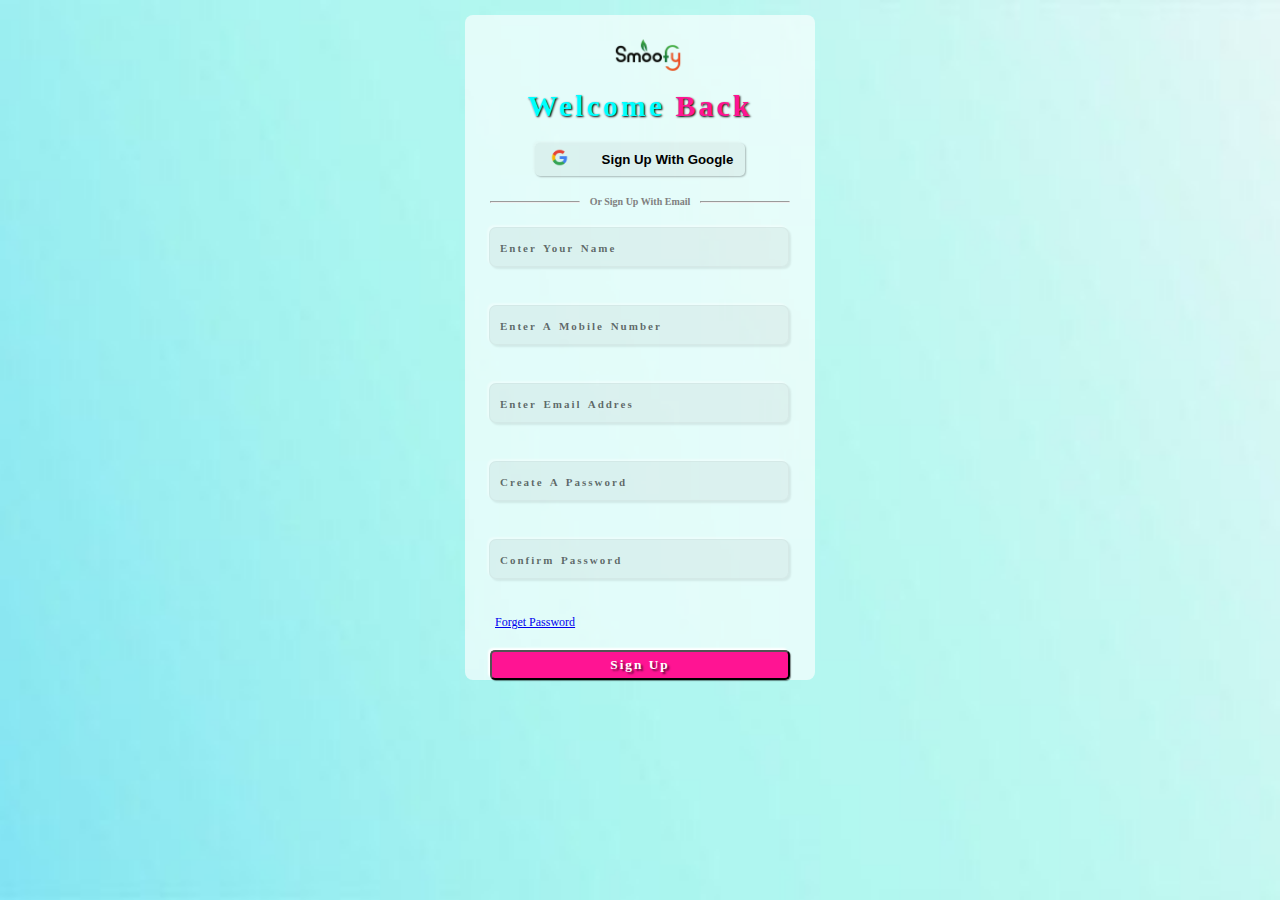
<file: index.html>
<!DOCTYPE html>
<html lang="en">
<head>
    <meta charset="UTF-8">
    <meta name="viewport" content="width=device-width, initial-scale=1.0">
    <title>To-do-SignUp</title>
    <link rel="stylesheet" href="./index.css">
    
</head>
<body>
    <div class="container">
       <div class="sign-up">
            <div class="logo">
            <img src="./assets/icon.png" alt="">
            </div>
            <h1>Welcome <span>Back</span> </h1>
        <div class="google-sign-up">
            <div class="google-logo">
                <img src="./assets/google_icon.png" alt="">
            </div>
            <h5>Sign Up With Google</h5>
        </div>
           <div class="or">
                <hr>
                <p>Or Sign Up With Email</p>
                <hr>
            </div>
            <form  class="inputs" method="get" action="">
                <div>
                    <input id="name" class="inp" placeholder="Enter Your Name" type="text"> <br>
                <div class="error"></div> <br>
                </div>
                <div>
                    <input id="mobileNumber" class="inp"  placeholder="Enter A Mobile Number" type="text"> <br>
                <div class="error"></div> <br>
                </div>
                <div>
                    <input id="email" class="inp"  placeholder="Enter Email Addres" type="email"> <br>
                <div class="error"></div> <br>
                </div>
                <div>
                    <input id="pass" class="inp"  placeholder="Create A Password" type="password"> <br>
                    <div class="error"></div> <br>
                </div>
                <div>
                    <input id="c_password" class="inp"  placeholder="Confirm Password" type="password"> <br>
                <div class="error"></div> <br>
                </div>
                <div class="tc">
                    <div class="right">
                        <a href="#">Forget Password</a>
                    </div>
                </div>
            </form>
            <button onclick="login()" class="signup">Sign Up</button>
       </div>
    </div>
    <script src="./assets/index.js"></script>
</body>
</html>
</file>
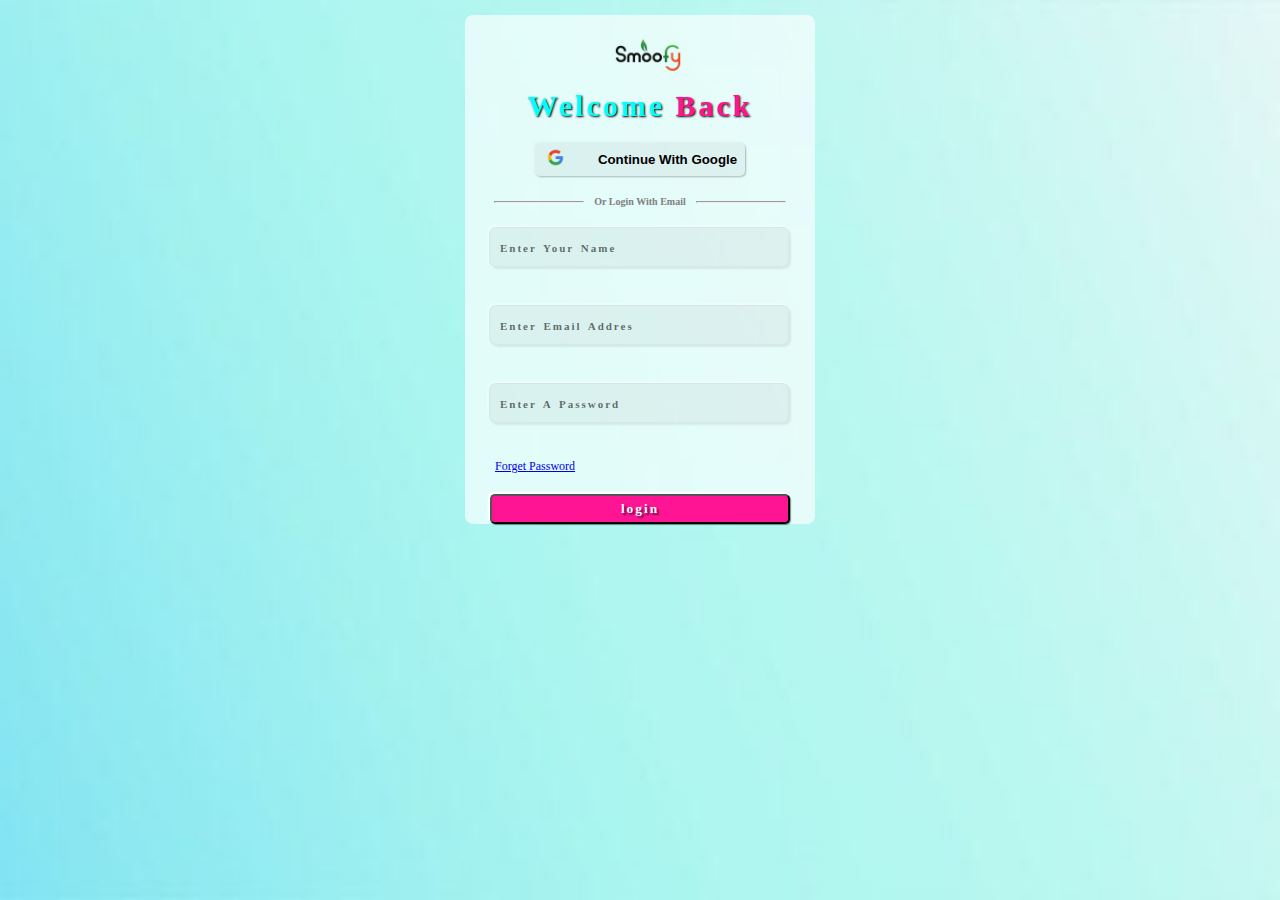
<file: login.html>
<!DOCTYPE html>
<html lang="en">
<head>
    <meta charset="UTF-8">
    <meta name="viewport" content="width=device-width, initial-scale=1.0">
    <title>Login Page</title>
    <link rel="stylesheet" href="./login.css">
    
</head>
<body>
    <div class="container">
       <div class="sign-up">
            <div class="logo">
            <img src="/assets/icon.png" alt="">
            </div>
            <h1>Welcome <span>Back</span> </h1>
        <div class="google-sign-up">
            <div class="google-logo">
                <img src="/assets/google_icon.png" alt="">
            </div>
            <h5>Continue With Google</h5>
        </div>
           <div class="or">
                <hr>
                <p>Or Login With Email</p>
                <hr>
            </div>
            <form id="form" class="inputs" action="">
                <div>
                    <input id="name" class="inp" placeholder="Enter Your Name" type="text"> <br>
                    <div class="error"></div> <br>
                </div>
                <div>
                    <input id="email" class="inp"  placeholder="Enter Email Addres" type="email"> <br>
                    <div class="error"></div> <br>
                </div>
                <div>
                    <input id="password" class="inp"  placeholder="Enter A Password" type="password"> <br>
                <div class="error">
                </div> <br>
                </div>
                <div class="tc">
                    <div class="right">
                        <a href="#">Forget Password</a>
                    </div>
                </div>
            </form>
            <button onclick="submit()" type="submit"  id="login" class="signup">login</button>
            <script src="./login.js"></script>
            
       </div>
    </div>
</body>
</html>
</file>
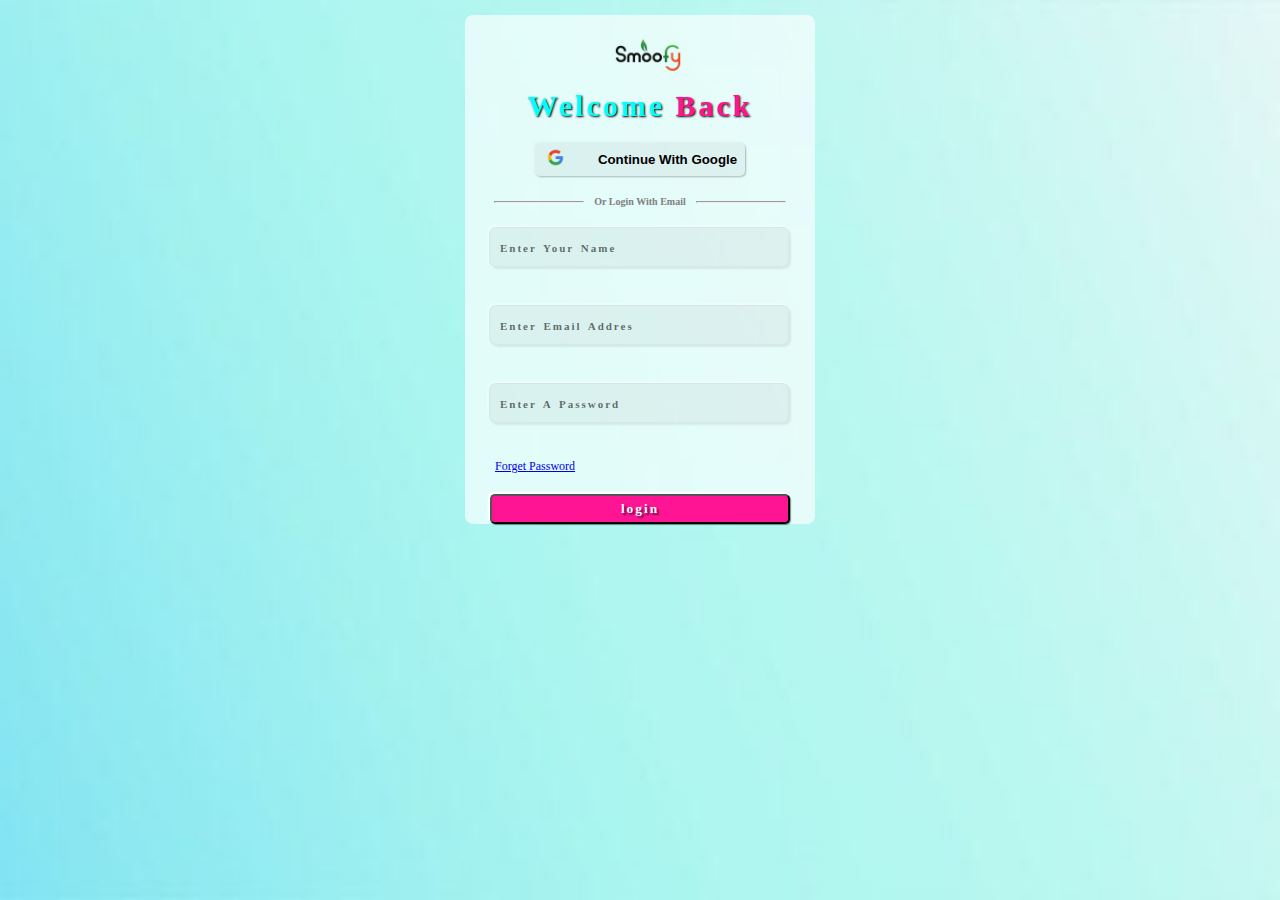
<file: assets/login.html>
<!DOCTYPE html>
<html lang="en">
<head>
    <meta charset="UTF-8">
    <meta name="viewport" content="width=device-width, initial-scale=1.0">
    <title>Login Page</title>
    <link rel="stylesheet" href="./login.css">
    
</head>
<body>
    <div class="container">
       <div class="sign-up">
            <div class="logo">
            <img src="./icon.png" alt="">
            </div>
            <h1>Welcome <span>Back</span> </h1>
        <div class="google-sign-up">
            <div class="google-logo">
                <img src="./google_icon.png" alt="">
            </div>
            <h5>Continue With Google</h5>
        </div>
           <div class="or">
                <hr>
                <p>Or Login With Email</p>
                <hr>
            </div>
            <form id="form" class="inputs" action="">
                <div>
                    <input id="name" class="inp" placeholder="Enter Your Name" type="text"> <br>
                    <div class="error"></div> <br>
                </div>
                <div>
                    <input id="email" class="inp"  placeholder="Enter Email Addres" type="email"> <br>
                    <div class="error"></div> <br>
                </div>
                <div>
                    <input id="password" class="inp"  placeholder="Enter A Password" type="password"> <br>
                <div class="error">
                </div> <br>
                </div>
                <div class="tc">
                    <div class="right">
                        <a href="#">Forget Password</a>
                    </div>
                </div>
            </form>
            <button onclick="submit()" type="submit"  id="login" class="signup">login</button>
            <script src="./login.js"></script>
            <script src="./to-do.html"></script>
       </div>
    </div>
</body>
</html>
</file>
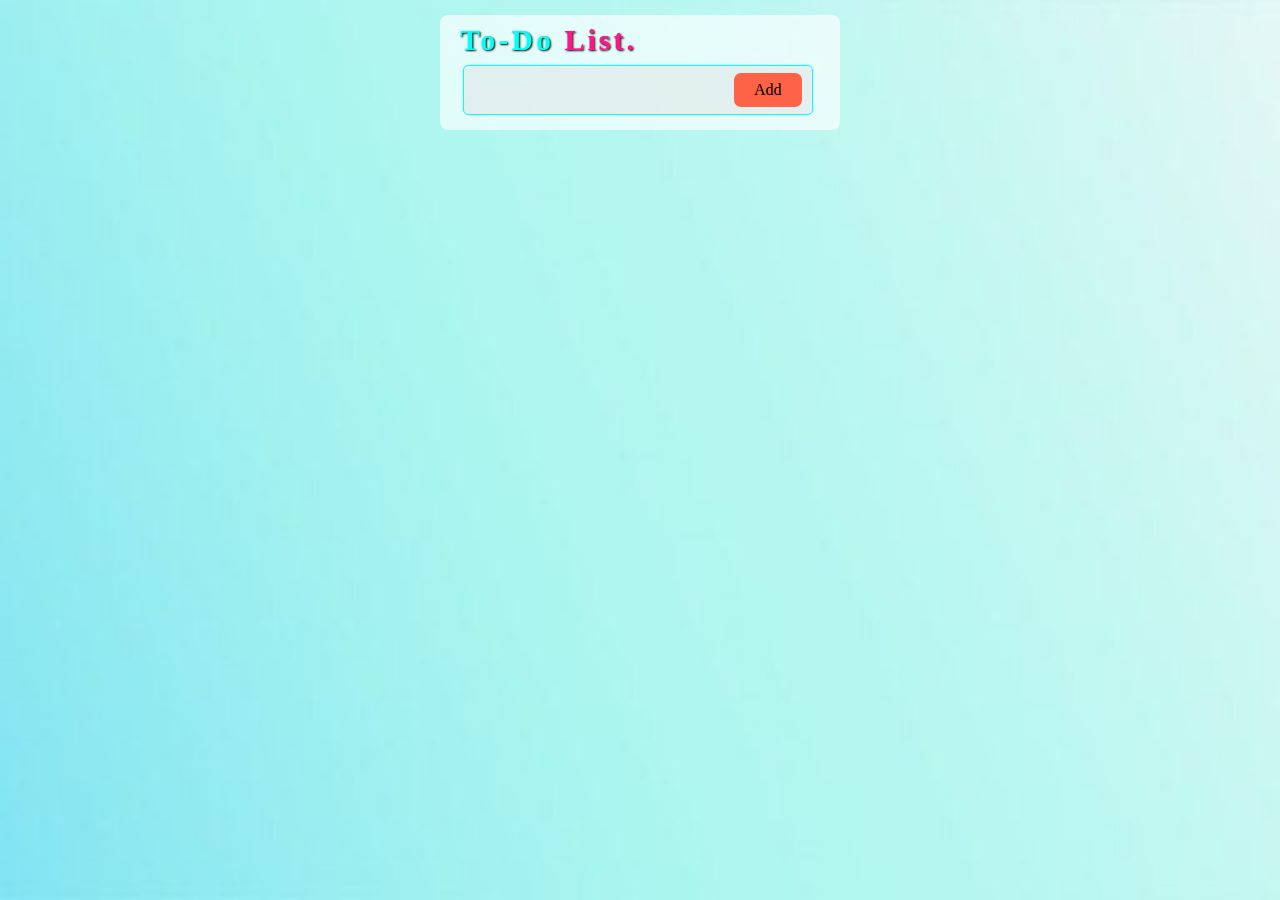
<file: assets/to-do.html>
<!DOCTYPE html>
<html lang="en">
<head>
    <meta charset="UTF-8">
    <meta name="viewport" content="width=device-width, initial-scale=1.0">
    <title>TO-DO LIST</title>
    <link rel="stylesheet" href="./todo.css">
</head>
<body>
    <div class="container">
        <div class="home">
            <h1>To-Do  <span>List.</span> </h1>
            <div class="input-box">
                <input id="input" type="text">
                <div id="btn" class="btn">Add</div>
            </div>
            <div id="items" class="items">
                <ul id="list">
                </ul>
            </div>
        </div>
    </div>
    <script src="./todo.js"></script>
</body>
</html>
</file>
<file: index.css>
*{
    margin: 0;
    padding: 0;
    box-sizing: border-box;
}
body{
    background-image: url("./assets/background.jpg");
    width: 100%;
    height: 100vh;
    background-repeat: no-repeat;
    background-size: cover;
    background-position: center;
    background-attachment: fixed;
}
.container {
    display: flex;
    justify-content: center;
}
.container .sign-up{
    width: 350px;
    height: fit-content;
    background-color: rgba(255, 255, 255, 0.644);
    margin-top: 15px;
    border-radius: 8px;
}
.sign-up .logo img{
    margin-left: 35%;
    width: 120px;
    position: relative;
    margin-top: -20px;
}
.sign-up h1{
    text-align: center;
    margin-top: -30px;
    font-family:  brush script MT;
    font-size: 30px;
    color: aqua;
    letter-spacing: 3px;
    text-shadow: 1px 1px 2px black;
}
.sign-up h1 span{
    color: deeppink;
}
.sign-up .google-sign-up{
    font-family: 'Lucida Sans', 'Lucida Sans Regular', 'Lucida Grande', 'Lucida Sans Unicode', Geneva, Verdana, sans-serif;
    display: flex;
    align-items: center;
    justify-content: center;
    padding: 2px;
    margin-left: 20%;
    margin-right: 20%;
    margin-top: 20px;
    background-color: rgba(128, 128, 128, 0.089);
    border-radius: 5px;
    box-shadow: 1px 1px 2px rgba(0, 0, 0, 0.267),
                -2px -2px 2px rgba(211, 211, 211, 0.11);
}
.sign-up .google-sign-up img{
    width: 25px;
    padding-left: -20px;
    margin-right: 30px;
}

.sign-up .or{
    display: flex;
    align-items: center;
    justify-content: center;
    margin-top: 20px;
    color: gray;
    font-size: 10px;
    font-family: MV boli;
    font-weight: bolder;
}
.sign-up .or hr{
    width: 90px;
    margin-left: 10px;
    margin-right: 10px;
    border: -5px solid gray;
    color: rgba(128, 128, 128, 0.185);
    background-color: rgba(128, 128, 128, 0.178);
}
.inputs .inp{
    margin-left: 24px;
    width: 300px;
    margin-top: 20px;
    height: 40px;
    padding: 10px;
    font-size: 15px;
    background-color: rgba(128, 128, 128, 0.089);
    border: 1px solid rgba(128, 128, 128, 0.075);
    box-shadow: 2px 2px 2px rgba(0, 0, 0, 0.075),
        	    -2px -2px 2px rgba(255, 255, 255, 0.356);
    outline: none;
    border-radius: 7px;
    color:  black;
    letter-spacing: 2px;
    font-weight: bolder;
    font-family:  MV boli;
}
.inputs .inp::placeholder{
    color: rgba(0, 0, 0, 0.582);
    font-size: 11px;
    letter-spacing: 2px;
    word-spacing: 2px;
    font-family: Matura MT Script Capitals;
}
.inputs .inp:focus{
    border-bottom:  2px solid deeppink;
}
.hidden{
    margin-bottom: -10px;
}
.tc{
    display:  flex;
    justify-content: start;
    margin-top: 15px;
    margin-left: 30px;
    margin-bottom: 20px;
    align-items: center;
}
.tc .right a{
    font-size: 12px;
}
.signup{
    width: 300px;
    height: 30px;
    background-color: deeppink;
    color: white;
    font-weight: bolder;
    border-radius: 5px;
    display: flex;
    justify-content: center;
    align-items: center;
    margin-left: 25px;
    font-family:  brush script MT;
    letter-spacing: 2px;
    cursor: pointer;
    text-shadow: 2px 2px 2px rgba(0, 0, 0, 0.589);
    box-shadow: 1px 1px 1px rgba(0, 0, 0, 0.445),
                -2px -2px 2px rgb(255, 255, 255);
}
.login{
    text-align: center;
    margin-top: 20px;
    margin-bottom: 20px;
    font-family: monospace;
    font-size: 12px;
}
.error{
    color: red;
    margin-left: 30px;
    font-size: 12px;
    font-family: sans-serif;
    font-weight: bolder;
}
</file>
<file: login.css>
*{
    margin: 0;
    padding: 0;
    box-sizing: border-box;
}
body{
    background-image: url("/assets/background.jpg");
    width: 100%;
    height: 100vh;
    background-repeat: no-repeat;
    background-size: cover;
    background-position: center;
    background-attachment: fixed;
}
.container {
    display: flex;
    justify-content: center;
}
.container .sign-up{
    width: 350px;
    height: fit-content;
    background-color: rgba(255, 255, 255, 0.644);
    margin-top: 15px;
    border-radius: 8px;
}
.sign-up .logo img{
    margin-left: 35%;
    width: 120px;
    position: relative;
    margin-top: -20px;
}
.sign-up h1{
    text-align: center;
    margin-top: -30px;
    font-family:  brush script MT;
    font-size: 30px;
    color: aqua;
    letter-spacing: 3px;
    text-shadow: 1px 1px 2px black;
}
.sign-up h1 span{
    color: deeppink;
}
.sign-up .google-sign-up{
    font-family: 'Lucida Sans', 'Lucida Sans Regular', 'Lucida Grande', 'Lucida Sans Unicode', Geneva, Verdana, sans-serif;
    display: flex;
    align-items: center;
    justify-content: center;
    padding: 2px;
    margin-left: 20%;
    margin-right: 20%;
    margin-top: 20px;
    background-color: rgba(128, 128, 128, 0.089);
    border-radius: 5px;
    box-shadow: 1px 1px 2px rgba(0, 0, 0, 0.267),
                -2px -2px 2px rgba(211, 211, 211, 0.11);
}
.sign-up .google-sign-up img{
    width: 25px;
    padding-left: -20px;
    margin-right: 30px;
}

.sign-up .or{
    display: flex;
    align-items: center;
    justify-content: center;
    margin-top: 20px;
    color: gray;
    font-size: 10px;
    font-family: MV boli;
    font-weight: bolder;
}
.sign-up .or hr{
    width: 90px;
    margin-left: 10px;
    margin-right: 10px;
    border: -5px solid gray;
    color: rgba(128, 128, 128, 0.185);
    background-color: rgba(128, 128, 128, 0.178);
}
.inputs .inp{
    margin-left: 24px;
    width: 300px;
    margin-top: 20px;
    height: 40px;
    padding: 10px;
    font-size: 15px;
    background-color: rgba(128, 128, 128, 0.089);
    border: 1px solid rgba(128, 128, 128, 0.075);
    box-shadow: 2px 2px 2px rgba(0, 0, 0, 0.075),
        	    -2px -2px 2px rgba(255, 255, 255, 0.356);
    outline: none;
    border-radius: 7px;
    color:  black;
    letter-spacing: 2px;
    font-weight: bolder;
    font-family:  MV boli;
}
.inputs .inp::placeholder{
    color: rgba(0, 0, 0, 0.582);
    font-size: 11px;
    letter-spacing: 2px;
    word-spacing: 2px;
    font-family: Matura MT Script Capitals;
}
.inputs .inp:focus{
    border-bottom:  2px solid deeppink;
}
.hidden{
    margin-bottom: -10px;
}
.tc{
    display:  flex;
    justify-content: start;
    margin-top: 15px;
    margin-left: 30px;
    margin-bottom: 20px;
    align-items: center;
}
.tc .right a{
    font-size: 12px;
}
.signup{
    width: 300px;
    height: 30px;
    background-color: deeppink;
    color: white;
    font-weight: bolder;
    border-radius: 5px;
    display: flex;
    justify-content: center;
    align-items: center;
    margin-left: 25px;
    font-family:  brush script MT;
    letter-spacing: 2px;
    text-shadow: 2px 2px 2px rgba(0, 0, 0, 0.589);
    box-shadow: 1px 1px 1px rgba(0, 0, 0, 0.445),
                -2px -2px 2px rgb(255, 255, 255);
    cursor: pointer;
}
.login{
    text-align: center;
    margin-top: 20px;
    margin-bottom: 20px;
    font-family: monospace;
    font-size: 12px;
}
.error{
    color: red;
    margin-left: 30px;
    font-size: 12px;
    font-family: sans-serif;
    font-weight: bolder;
}
</file>
<file: assets/login.css>
*{
    margin: 0;
    padding: 0;
    box-sizing: border-box;
}
body{
    background-image: url("/assets/background.jpg");
    width: 100%;
    height: 100vh;
    background-repeat: no-repeat;
    background-size: cover;
    background-position: center;
    background-attachment: fixed;
}
.container {
    display: flex;
    justify-content: center;
}
.container .sign-up{
    width: 350px;
    height: fit-content;
    background-color: rgba(255, 255, 255, 0.644);
    margin-top: 15px;
    border-radius: 8px;
}
.sign-up .logo img{
    margin-left: 35%;
    width: 120px;
    position: relative;
    margin-top: -20px;
}
.sign-up h1{
    text-align: center;
    margin-top: -30px;
    font-family:  brush script MT;
    font-size: 30px;
    color: aqua;
    letter-spacing: 3px;
    text-shadow: 1px 1px 2px black;
}
.sign-up h1 span{
    color: deeppink;
}
.sign-up .google-sign-up{
    font-family: 'Lucida Sans', 'Lucida Sans Regular', 'Lucida Grande', 'Lucida Sans Unicode', Geneva, Verdana, sans-serif;
    display: flex;
    align-items: center;
    justify-content: center;
    padding: 2px;
    margin-left: 20%;
    margin-right: 20%;
    margin-top: 20px;
    background-color: rgba(128, 128, 128, 0.089);
    border-radius: 5px;
    box-shadow: 1px 1px 2px rgba(0, 0, 0, 0.267),
                -2px -2px 2px rgba(211, 211, 211, 0.11);
}
.sign-up .google-sign-up img{
    width: 25px;
    padding-left: -20px;
    margin-right: 30px;
}

.sign-up .or{
    display: flex;
    align-items: center;
    justify-content: center;
    margin-top: 20px;
    color: gray;
    font-size: 10px;
    font-family: MV boli;
    font-weight: bolder;
}
.sign-up .or hr{
    width: 90px;
    margin-left: 10px;
    margin-right: 10px;
    border: -5px solid gray;
    color: rgba(128, 128, 128, 0.185);
    background-color: rgba(128, 128, 128, 0.178);
}
.inputs .inp{
    margin-left: 24px;
    width: 300px;
    margin-top: 20px;
    height: 40px;
    padding: 10px;
    font-size: 15px;
    background-color: rgba(128, 128, 128, 0.089);
    border: 1px solid rgba(128, 128, 128, 0.075);
    box-shadow: 2px 2px 2px rgba(0, 0, 0, 0.075),
        	    -2px -2px 2px rgba(255, 255, 255, 0.356);
    outline: none;
    border-radius: 7px;
    color:  black;
    letter-spacing: 2px;
    font-weight: bolder;
    font-family:  MV boli;
}
.inputs .inp::placeholder{
    color: rgba(0, 0, 0, 0.582);
    font-size: 11px;
    letter-spacing: 2px;
    word-spacing: 2px;
    font-family: Matura MT Script Capitals;
}
.inputs .inp:focus{
    border-bottom:  2px solid deeppink;
}
.hidden{
    margin-bottom: -10px;
}
.tc{
    display:  flex;
    justify-content: start;
    margin-top: 15px;
    margin-left: 30px;
    margin-bottom: 20px;
    align-items: center;
}
.tc .right a{
    font-size: 12px;
}
.signup{
    width: 300px;
    height: 30px;
    background-color: deeppink;
    color: white;
    font-weight: bolder;
    border-radius: 5px;
    display: flex;
    justify-content: center;
    align-items: center;
    margin-left: 25px;
    font-family:  brush script MT;
    letter-spacing: 2px;
    text-shadow: 2px 2px 2px rgba(0, 0, 0, 0.589);
    box-shadow: 1px 1px 1px rgba(0, 0, 0, 0.445),
                -2px -2px 2px rgb(255, 255, 255);
    cursor: pointer;
}
.login{
    text-align: center;
    margin-top: 20px;
    margin-bottom: 20px;
    font-family: monospace;
    font-size: 12px;
}
.error{
    color: red;
    margin-left: 30px;
    font-size: 12px;
    font-family: sans-serif;
    font-weight: bolder;
}
</file>
<file: assets/todo.css>
*{
    margin: 0;
    padding: 0;
    box-sizing: border-box;
}
body{
    background-image: url("./background.jpg");
    width: 100%;
    height: 100vh;
    background-repeat: no-repeat;
    background-size: cover;
    background-position: center;
    background-attachment: fixed;
}
.container {
    display: flex;
    justify-content: center;
}
.container .home{
    width: 400px;
    height: fit-content;
    background-color: rgba(255, 255, 255, 0.644);
    margin-top: 15px;
    border-radius: 8px;
}
.home h1{
    margin: 8px;
    font-family:  brush script MT;
    font-size: 30px;
    color: aqua;
    letter-spacing: 3px;
    text-shadow: 1px 1px 2px black;
    margin-left: 20px;
}
.home h1 span{
    color: deeppink;
}
.input-box{
    display: flex;
    align-items: center;    
    width: 350px;
    background-color: rgba(220, 220, 220, 0.377);
    margin-left: 23px;
    height: 50px;
    border-radius: 5px;
    margin-bottom: 10px;
    padding-left: 5px;
    border: 1px solid aqua;
}
.input-box input{
    height: 35px;
    width: 270px;
    margin-left: 5px;
    background-color: transparent;
    outline: none;
    border: none;
    font-size: 20px;
    font-family: cursive;
    letter-spacing: 2px;
}
.input-box .btn{
    background-color:tomato;
    padding: 8px;
    padding-right: 20px;
    padding-left: 20px;
    border-radius: 7px;
    margin-left: -10px;
    cursor: pointer;
}
.items{
    margin-left:45px;
    margin-bottom: 15px;
}
.items ul li{
    list-style: none;
    width: 310px;
    height: 40px;
    background-color: rgba(255, 20, 145, 0.068);
    margin-top: 20px;
    padding-left: 5px;
    display: flex;
    align-items: center;
    justify-content: space-between;
    border-radius: 5px;
    border: 3px solid aqua;
}
ul li p{
    color: black;
    font-weight: bolder;
    letter-spacing: 2px;
    padding-left: 2px;
    font-family: cursive;
}
ul li .close{
    width: 30px;
    font-size: 25px;
    background-color: transparent;
    padding-left: 5px;
    border: none;
    cursor: pointer;    
}
ul li .close img{
    width: 20px;
}
li .edit{
    width: 30px;
    background-color: transparent;
    margin-left: 20px;
    padding-right: 0px;
    border: none;
    cursor: pointer;
}
li .edit img{
    width: 20px;
}
</file>
